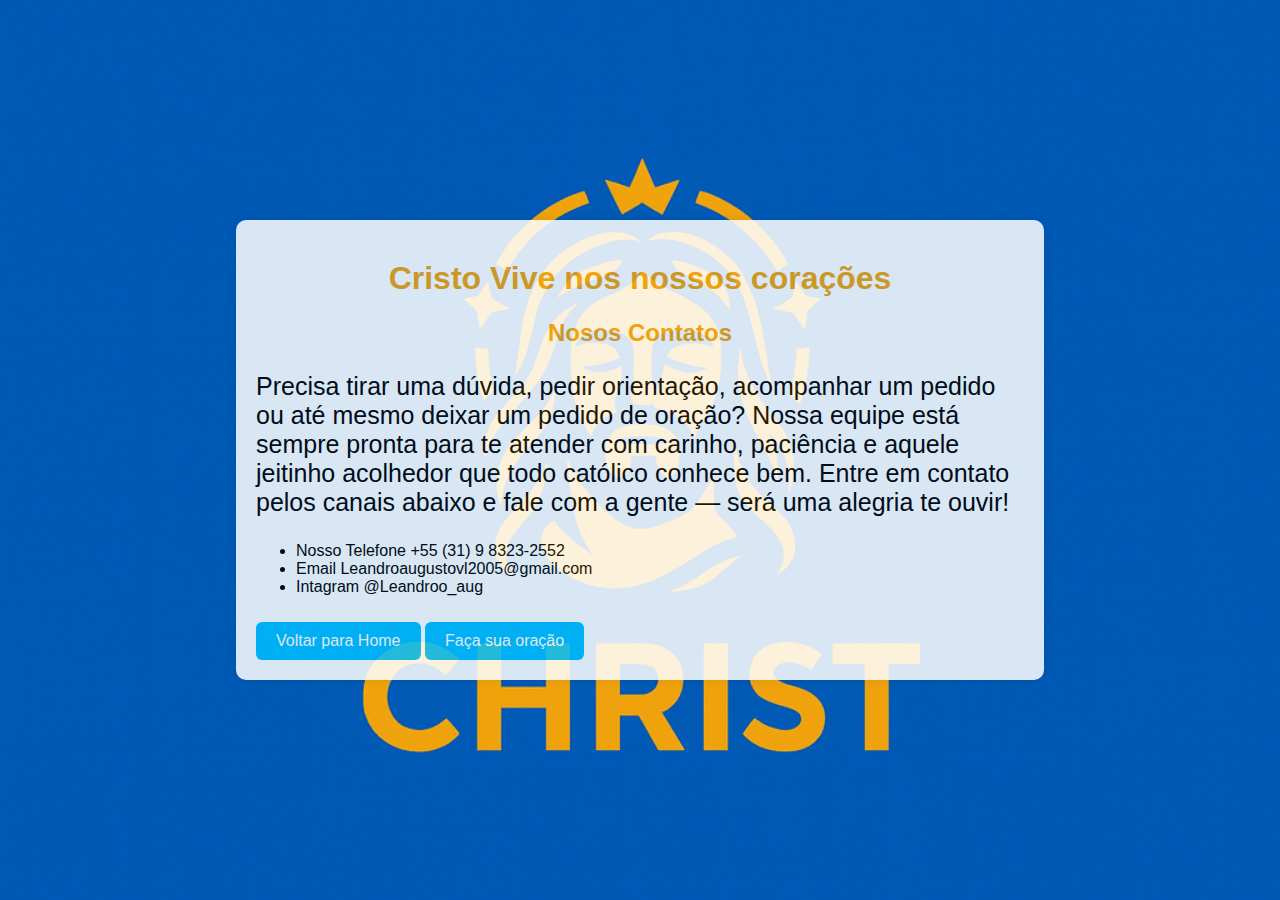
<file: contatos.html>
<!DOCTYPE html>
<html lang="pt-br">

<head>
    <meta charset="UTF-8">
    <meta name="viewport" content="width=device-width, initial-scale=1.0">
    <title>Contatos</title>
    <link rel="stylesheet" href="style.css">
</head>

<body id="bodyContatos">

    
    <div id="divContatos">
    <h1>Cristo Vive nos nossos corações</h1>
    
        <h2>Nosos Contatos</h2>
        <p style="font-size: 25px; text-align: left;">
            Precisa tirar uma dúvida, pedir orientação, acompanhar um pedido ou até mesmo deixar um pedido de oração?
            Nossa equipe está sempre pronta para te atender com carinho, paciência e aquele jeitinho acolhedor que
            todo católico conhece bem. Entre em contato pelos canais abaixo e fale com a gente — será uma alegria te
            ouvir!
        </p>
 <ul>
    <li>Nosso Telefone +55 (31) 9 8323-2552</li>
    <li>Email Leandroaugustovl2005@gmail.com</li>
    <li>Intagram @Leandroo_aug </li>
 </ul>


        <a href="index.html" class="btn-voltar">Voltar para Home</a>
         <a href="oracao.html" class="btn-voltar">Faça sua oração</a>
    </div>



</body>

</html>
</file>
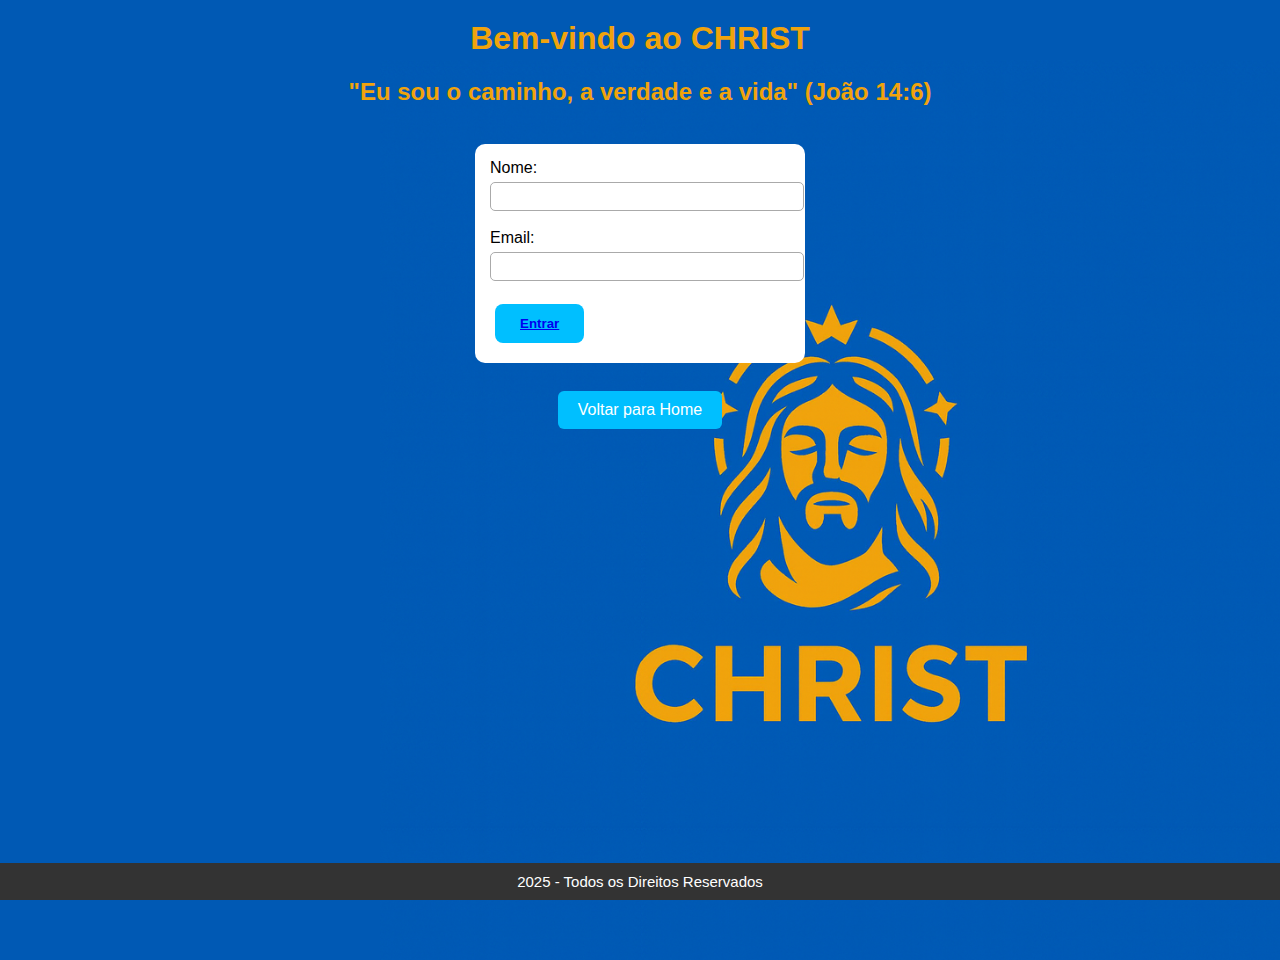
<file: loguin.html>
<!DOCTYPE html>
<html lang="pt-br">

<head>
    <meta charset="UTF-8">
    <meta name="viewport" content="width=device-width, initial-scale=1.0">
    <title>CHRIST</title>
    <link rel="stylesheet" href="style.css">
    <link rel="shortcut icon" href="favicon.ico" type="image/x-icon">
</head>

<body>

    <h1>Bem-vindo ao CHRIST</h1>
    <h2>"Eu sou o caminho, a verdade e a vida" (João 14:6)</h2>


    <div class="container-center">
        <br>
        <form>
            <label for="nome">Nome:</label>
            <input type="text" id="nome" name="nome">
            <br><br>
            <label for="email">Email:</label>
            <input type="email" id="email" name="email" required>

            <br><br>
            <button id="botaoEntrarIndex"><a href="index.html">Entrar</a></button>

        </form>

        <br>

        <a href="index.html" class="btn-voltar">Voltar para Home</a>
    </div>

    <footer>
        <p class="rodape">2025 - Todos os Direitos Reservados</p>
    </footer>

</body>

</html>
</file>
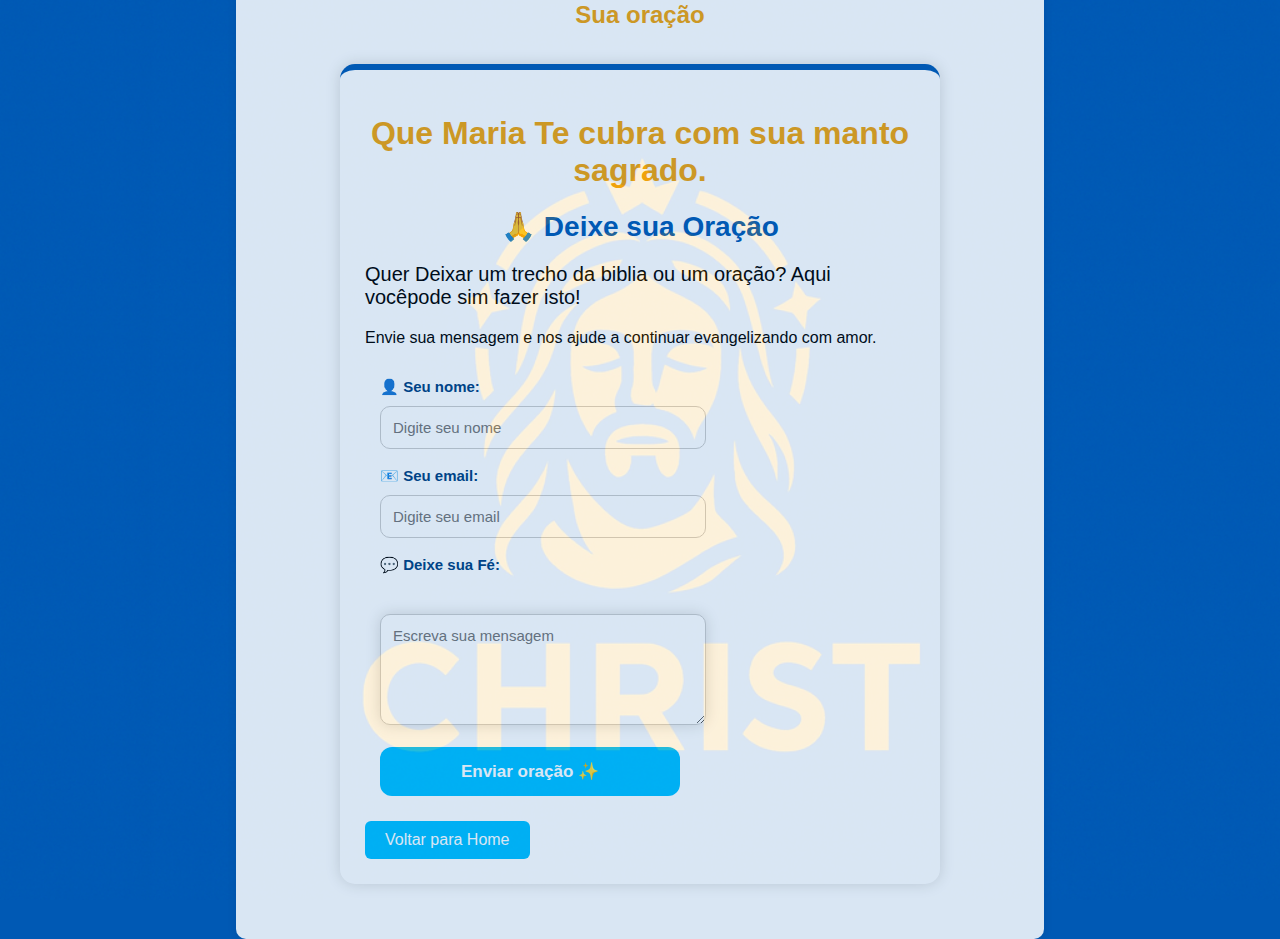
<file: oracao.html>
<!DOCTYPE html>
<html lang="pt-br">

<head>
    <meta charset="UTF-8">
    <meta name="viewport" content="width=device-width, initial-scale=1.0">
    <title>Sua oração</title>
    <link rel="stylesheet" href="style.css">
</head>

<body id="bodyOracao">

    <div id="divOracao">

        <h2>Sua oração</h2>


        <!-- ===== SEÇÃO DE OPINIÃO ===== -->
        <section id="opiniao">
            <h1>Que Maria Te cubra com sua manto sagrado.</h1>
            <h2>🙏 Deixe sua Oração</h2>

            <p class="texto-intro">
            <p style="font-size: 20px; text-align: left;">Quer Deixar um trecho da biblia ou um oração? Aqui vocêpode
                sim
                fazer isto!</p>
            Envie sua mensagem e nos ajude a continuar evangelizando com amor.
            </p>

            <form action="https://getform.io/f/SEU-ENDPOINT-AQUI" method="POST">

                <label for="nome">👤 Seu nome:</label>
                <input type="text" id="nome" name="nome" placeholder="Digite seu nome" required>

                <label for="email">📧 Seu email:</label>
                <input type="email" id="email" name="email" placeholder="Digite seu email" required>

                <label for="opiniao">💬 Deixe sua Fé:</label>
                <textarea id="opiniao" name="opiniao" rows="5" placeholder="Escreva sua mensagem" required></textarea>

                <button type="submit">Enviar oração ✨</button>
            </form>




            <a href="index.html" class="btn-voltar">Voltar para Home</a>
    </div>









</body>

</html>
</file>
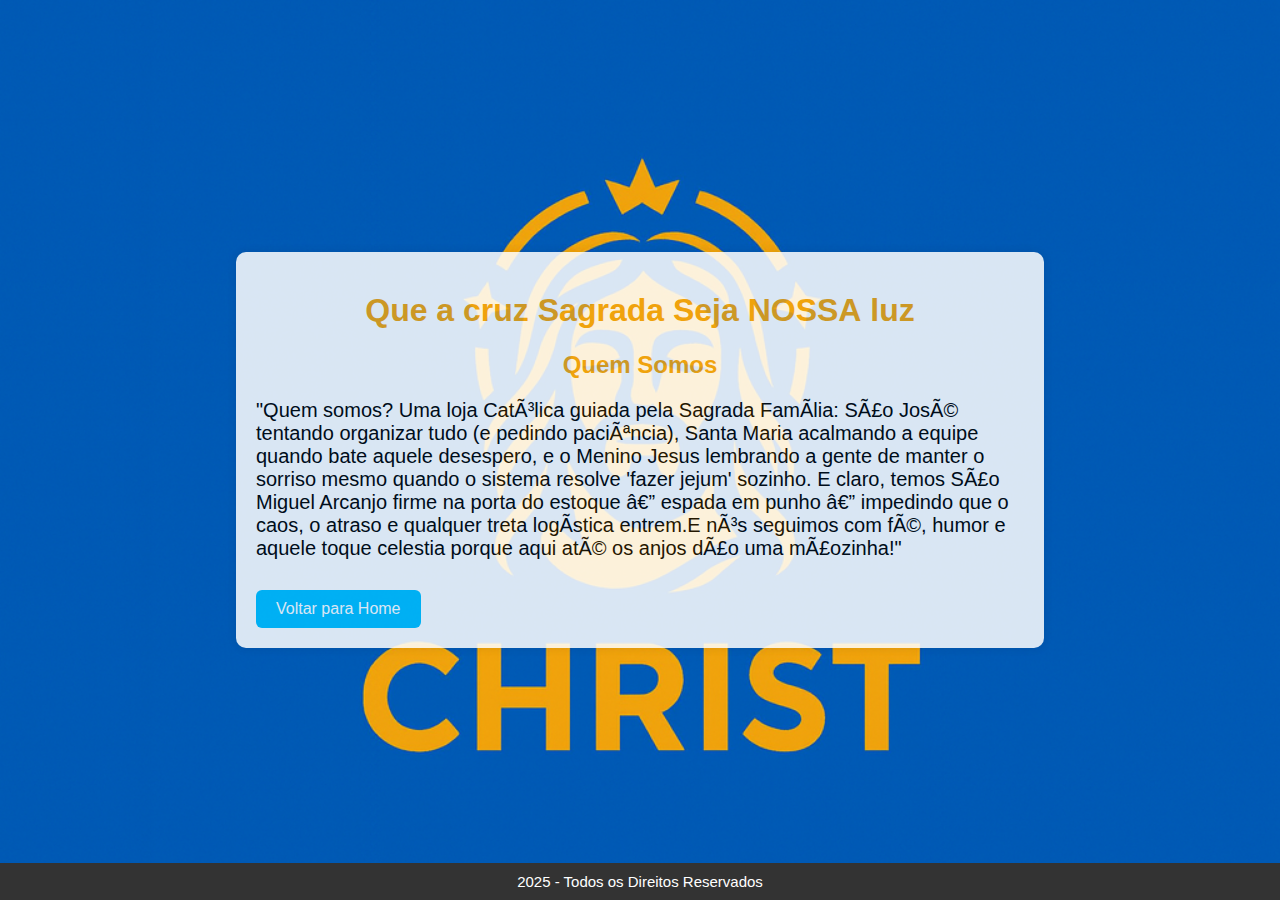
<file: quemsomos.html>
<!DOCTYPE html>
<html lang="pt-br>
<head>
    <meta charset=" UTF-8">
<meta name="viewport" content="width=device-width, initial-scale=1.0">
<title>quem Somos</title>
<link rel="stylesheet" href="style.css">
</head>

<body id="bodyQuemSomos">

    <div id="divQuemSomos">
        <h1>Que a cruz Sagrada Seja <b>NOSSA</b> luz</h1>
        <h2>Quem Somos</h2>
        <p style="font-size: 20px; text-align: left;"> "Quem somos? Uma loja Católica guiada pela Sagrada Família:
                São José tentando organizar tudo (e pedindo paciência), Santa Maria acalmando a equipe quando bate
                aquele desespero, e o Menino Jesus lembrando a gente de manter o sorriso mesmo quando o sistema resolve
                'fazer jejum' sozinho.
                E claro, temos São Miguel Arcanjo firme na porta do estoque — espada em punho — impedindo que o caos, o
                atraso e qualquer treta logística entrem.E nós seguimos com fé, humor e aquele toque
                celestia porque aqui até os anjos dão uma mãozinha!" </p>
        <a href="index.html" class="btn-voltar">Voltar para Home</a>
    </div>


    <footer>
        <p class="rodape">2025 - Todos os Direitos Reservados</p>
    </footer>
</body>

</html>
</file>
<file: style.css>
html,
body {
    font-family: Arial, sans-serif;
    margin: 0;
    padding: 0;
    height: 100%;
    background-color: #0059b4;
    background-repeat: no-repeat;
}

body {
    background-image: url('a86c67a5-c0e2-4ea0-bdce-720cd3c036f6.png');
    background-position: right bottom;
    background-size: 900px;
    padding-bottom: 40px;
}

/* ---- TÍTULO ---- */
h1, h2 {
    text-align: center;
    color: #f0a30c;
    margin-top: 20px;
}

/* ---- MENU ---- */
.menu {
    width: 100%;
    text-align: center;
    padding: 20px 0;
}

.menu nav button {
    background: #ffffff;
    border: none;
    padding: 12px 25px;
    margin: 5px;
    border-radius: 8px;
    cursor: pointer;
    transition: 0.3s;
}

.menu nav button:hover {
    background: #eeeeee;
}

.menu nav button a {
    color: #f0a30c;
    text-decoration: none;
    font-weight: bold;
}



table {
    border-collapse: collapse;
    width: 300px;
    background: white;
    text-align: center;
}

table th,
table td {
    padding: 10px;
}

/* ---- FORMULÁRIO ---- */
form {
    background: white;
    padding: 15px;
    width: 300px;
    border-radius: 10px;
}

input[type="text"],
input[type="email"] {
    width: 100%;
    padding: 6px;
    margin-top: 5px;
    border-radius: 5px;
    border: 1px solid #aaa;
}

input[type="submit"] {
    background: #00BFFF;
    color: white;
    padding: 10px;
    border: none;
    cursor: pointer;
    width: 100%;
    border-radius: 5px;
    margin-top: 5px;
}

input[type="submit"]:hover {
    background: #0095cc;
}

/* ---- BOTÃO VOLTAR ---- */
.btn-voltar {
    display: inline-block;
    padding: 10px 20px;
    background: #00BFFF;
    color: white;
    text-decoration: none;
    border-radius: 6px;
    margin-top: 10px;
}

.btn-voltar:hover {
    background: #0095cc;
}

footer {
    position: fixed;
    bottom: 0;
    left: 0;
    width: 100%;
    background: #333;
    color: #fff;
    text-align: center;
    padding: 10px 0;
}

p.rodape {
    color: white;
    font-size: 15px;
    margin: 0;
}

/* CENTRALIZA TUDO */
.container-center {
    width: 100%;
    display: flex;
    flex-direction: column;
    align-items: center;
}

#divQuemSomos {
    width: 60%;
    margin: 0 auto;
    background: white;
    padding: 20px;
    border-radius: 10px;
    box-shadow: 0 0 10px rgba(0, 0, 0, 0.1);
    opacity: 0.85;
}

#bodyQuemSomos {
    background-image: url('a86c67a5-c0e2-4ea0-bdce-720cd3c036f6.png');
    background-position: center;
    background-size: cover;
    margin: 0;
    padding: 0;
    height: 100%;
    display: flex;
    justify-content: center;
    /* Centraliza horizontal */
    align-items: center;
    /* Centraliza vertical */
    flex-direction: column;
    /* Mantém tudo em coluna */
}

#botaoEntrar {
    background-color: #ffffff;
    color: #f0a30c;
    padding: 10px 20px;
    border: none;
    border-radius: 5px;
    cursor: pointer;
    font-size: 16px;
    margin-top: 10px;
    transition: 0.3s;
}

#botaoEntrarIndex {
    color: #f0a30c;
    text-decoration: none;
    font-weight: bold;
    background: #00BFFF;
    border: none;
    padding: 12px 25px;
    margin: 5px;
    border-radius: 8px;
    cursor: pointer;
    transition: 0.3s;
}
#bodyContatos{
    background-image: url('a86c67a5-c0e2-4ea0-bdce-720cd3c036f6.png');
    background-position: center;
    background-size: cover;
    margin: 0;
    padding: 0;
    height: 100%;
    display: flex;
    justify-content: center;
    /* Centraliza horizontal */
    align-items: center;
    /* Centraliza vertical */
    flex-direction: column;
    /* Mantém tudo em coluna */
}

#divContatos{
    width: 60%;
    margin: 0 auto;
    background: white;
    padding: 20px;
    border-radius: 10px;
    box-shadow: 0 0 10px rgba(0, 0, 0, 0.1);
    opacity: 0.85;
}

#bodyOracao{
    background-image: url('a86c67a5-c0e2-4ea0-bdce-720cd3c036f6.png');
    background-position: center;
    background-size: cover;
    margin: 0;
    padding: 0;
    height: 100%;
    display: flex;
    justify-content: center;
    /* Centraliza horizontal */
    align-items: center;
    /* Centraliza vertical */
    flex-direction: column;
    /* Mantém tudo em coluna */
}

#divOracao{
    width: 60%;
    margin: 0 auto;
    background: white;
    padding: 20px;
    border-radius: 10px;
    box-shadow: 0 0 10px rgba(0, 0, 0, 0.1);
    opacity: 0.85;
}

#opiniao {
    max-width: 550px;
    margin: 35px auto;
    background: #ffffff;
    padding: 25px;
    border-radius: 15px;
    box-shadow: 0 0 15px rgba(0,0,0,0.15);
    border-top: 6px solid #0059b4;
    font-family: Arial, sans-serif;
}

#opiniao h2 {
    text-align: center;
    color: #0059b4;
    margin-bottom: 10px;
    font-size: 28px;
}

#opiniao .texto-intro {
    text-align: center;
    font-size: 16px;
    color: #444;
    margin-bottom: 20px;
}

#opiniao label {
    font-weight: bold;
    margin-bottom: 5px;
    display: block;
    color: #003f80;
    font-size: 15px;
}

#opiniao input,
#opiniao textarea {
    width: 100%;
    padding: 12px;
    margin-bottom: 18px;
    border: 1px solid #ccc;
    border-radius: 10px;
    font-size: 15px;
}

#opiniao button {
    width: 100%;
    padding: 14px;
    background: #00BFFF;
    color: white;
    border: none;
    border-radius: 12px;
    cursor: pointer;
    font-size: 17px;
    font-weight: bold;
    transition: 0.3s;
}

#opiniao button:hover {
    background: #00BFFF;
    transform: scale(1.02);
}

.icone-santo {
    text-align: center;
    margin-top: 15px;
    font-size: 16px;
    color: #0059b4;
    font-weight: bold;
}
</file>
